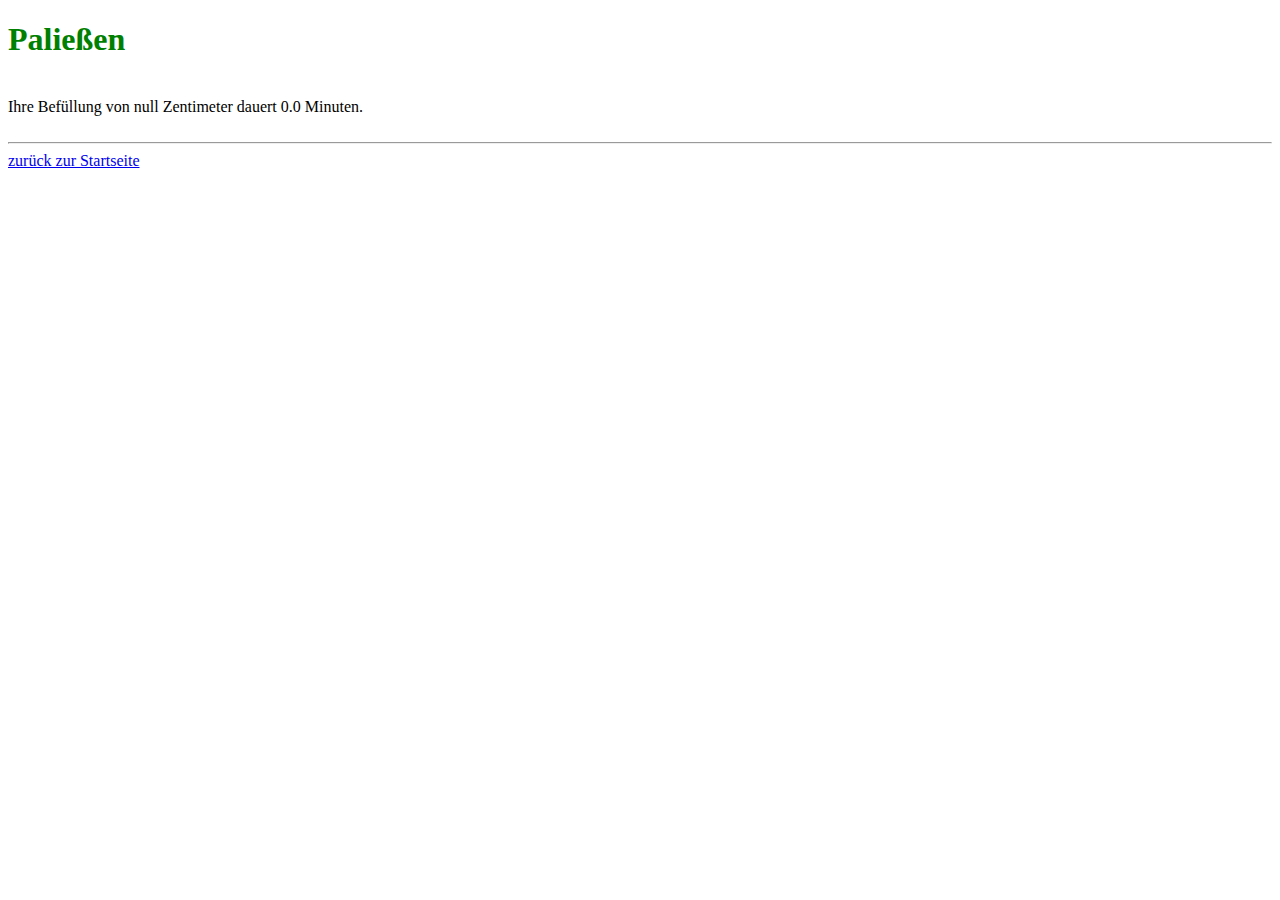
<file: daten.html>
<!DOCTYPE html>
<html>

<head>
    <meta charset="UTF-8">
    <meta name="viewport" content="width=device-width, initial-scale=1">						
    <title>Wasserberechner</title>								<!--Seitennamen festlegen-->
    <link rel="icon" href="favicon.ico"/>							<!-- Einbinden des ico-->
	
	</head>

	
<body>
  


<h1 style="color:green">
  Paließen
</h1>

<br>

 <script type="text/javascript" src="daten.js" charset="utf-8">



  </script>
  
  
 <br>
 <br>
 
 <hr>

<a href="index.html"> zurück zur Startseite
	</a>															<!-- Link zurück zur Startseite-->

	
	</body>

	</html>
</file>
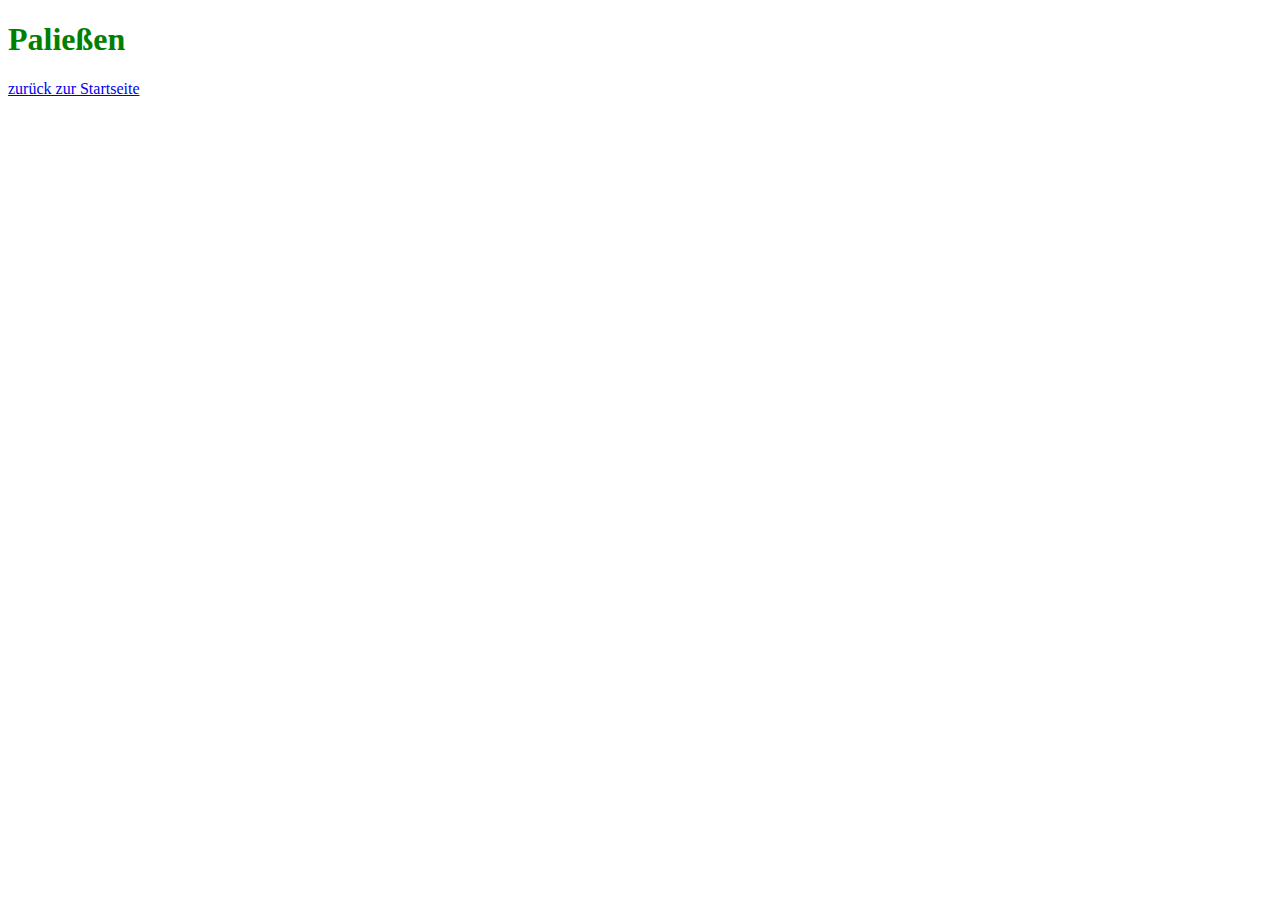
<file: Fortschritte.html>
<!DOCTYPE html>
<html>

<head>
    <meta charset="UTF-8">
    <meta name="viewport" content="width=device-width, initial-scale=1">
    <title>Paließen</title>
</head>

<body>


<h1 style="color:green;">Paließen</h1>

<p>
  
</p>


<p>   </p>



<a href="index.html"> zurück zur Startseite</a>

</body>

</html>
</file>
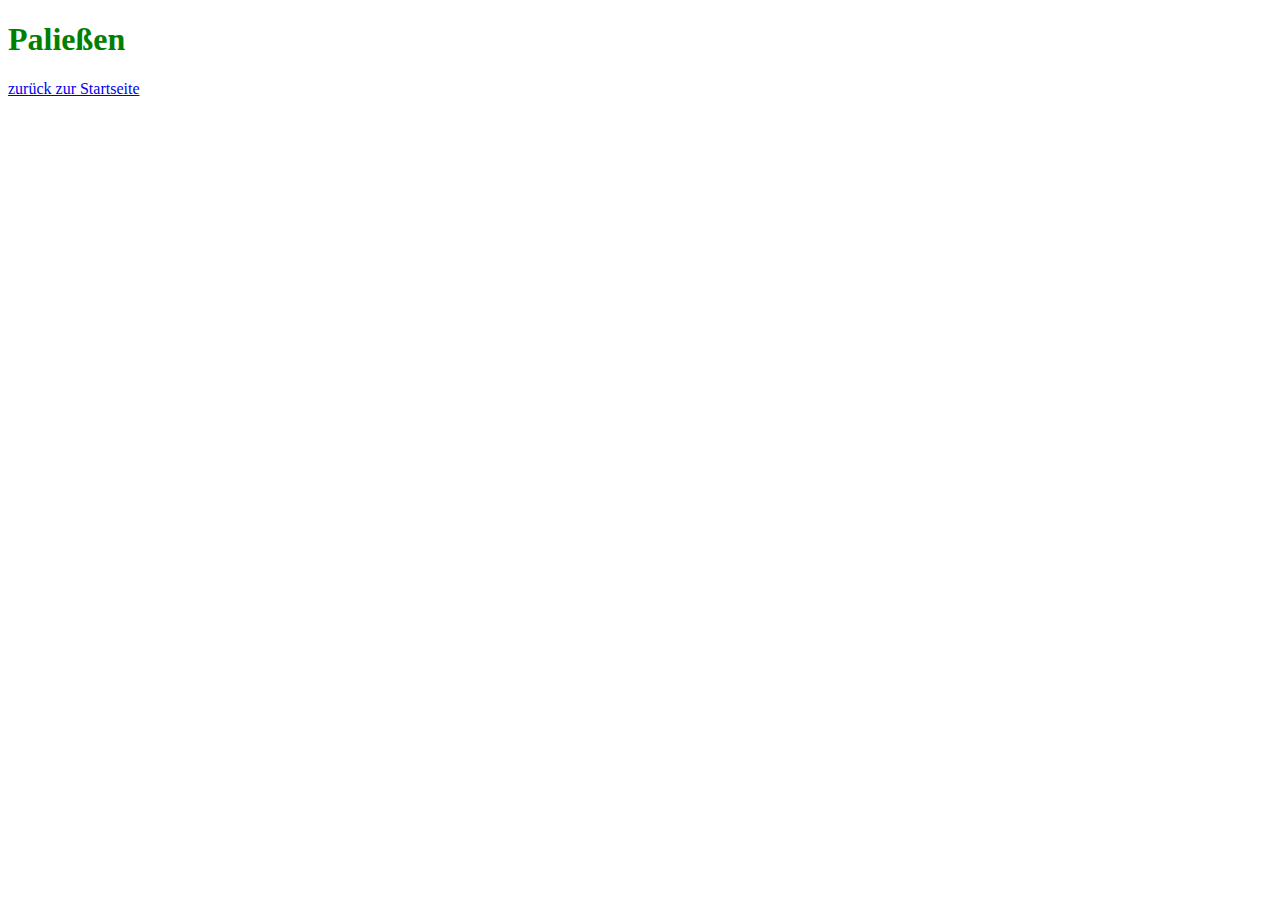
<file: fortschritte.html>
<!DOCTYPE html>
<html>

<head>
        <meta charset="UTF-8">
        <meta name="viewport" content="width=device-width, initial-scale=1">  
    
        <title>Paließen
    
            </title>                                                                    <!--Erstellen des Seitennamens-->

      </head>

    
<body>
  
  
  
  <h1 style="color:green">
    Paließen
  </h1>


<a href="index.html"> zurück zur Startseite                                             <!--Verlinkung:"zurück zur Startseite"-->
    
    </a>


<script type="text/javascript" src="fortschritte.js" charset="utf-8">
   
    </script>

    
    
    </body>

    </html>
</file>
